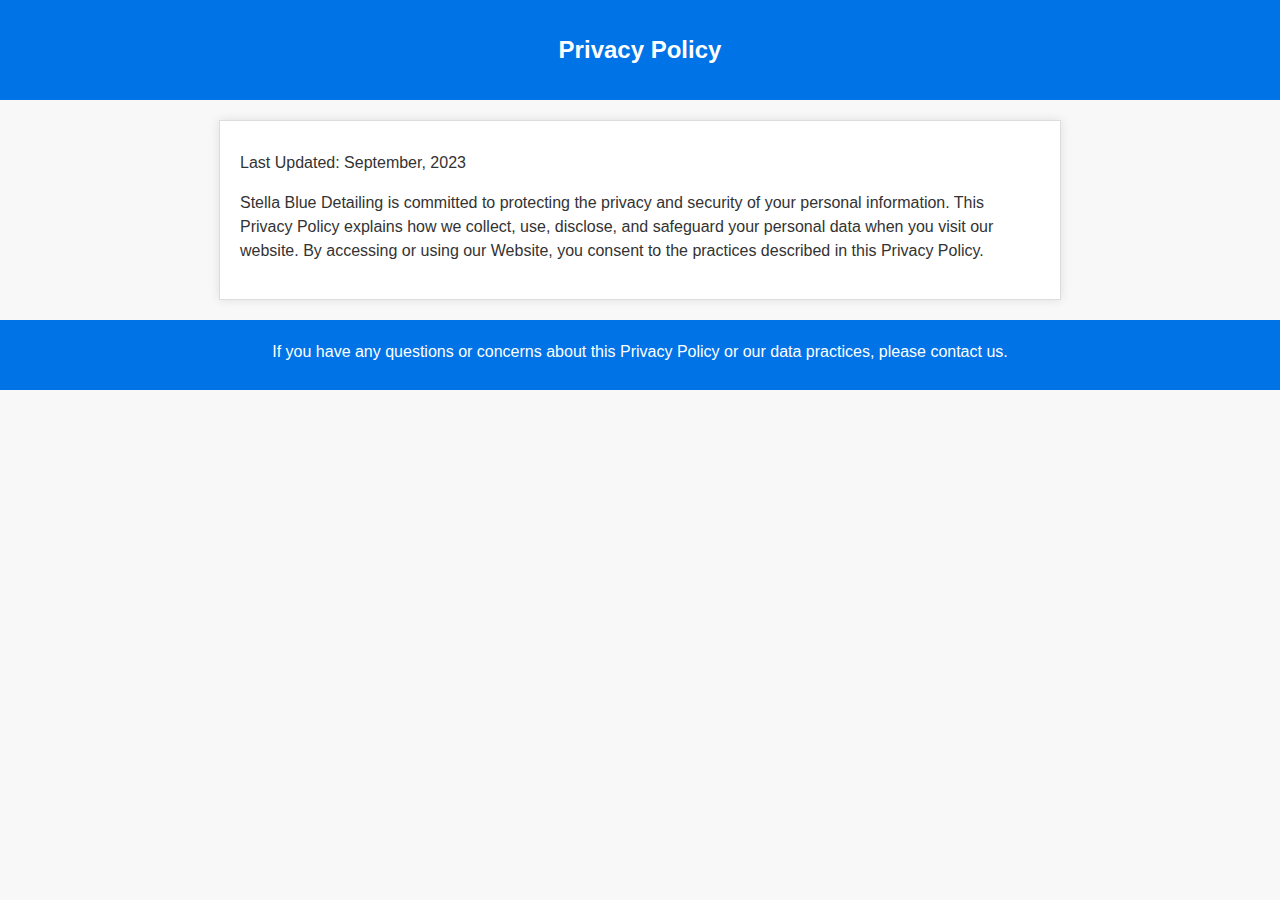
<file: privacy.html>
<!DOCTYPE html>
<html lang="en">
<head>
    <meta charset="UTF-8">
    <meta name="viewport" content="width=device-width, initial-scale=1.0">
    <title>Privacy Policy</title>
    <style>
        /* Basic styling */
        body {
            font-family: Arial, sans-serif;
            margin: 0;
            padding: 0;
            background-color: #f8f8f8;
            color: #333;
        }

        header {
            background-color: #0073e6;
            color: #fff;
            padding: 20px 0;
            text-align: center;
        }

        h1 {
            font-size: 24px;
        }

        main {
            max-width: 800px;
            margin: 20px auto;
            padding: 20px;
            background-color: #fff;
            border: 1px solid #ddd;
            box-shadow: 0 0 10px rgba(0, 0, 0, 0.1);
        }

        h2 {
            font-size: 20px;
            margin-top: 20px;
        }

        p {
            margin-top: 10px;
            line-height: 1.5;
        }

        footer {
            text-align: center;
            padding: 10px 0;
            background-color: #0073e6;
            color: #fff;
        }
    </style>
</head>
<body>
    <header>
        <h1>Privacy Policy</h1>
    </header>
    <main>
        <!-- Privacy Policy content goes here -->
        <p>Last Updated: September, 2023</p>

        <p>Stella Blue Detailing is committed to protecting the privacy and security of your personal information. This Privacy Policy explains how we collect, use, disclose, and safeguard your personal data when you visit our website. By accessing or using our Website, you consent to the practices described in this Privacy Policy.</p>

        <!-- Include the rest of your Privacy Policy content here -->

    </main>
    <footer>
        <p>If you have any questions or concerns about this Privacy Policy or our data practices, please contact us.</p>
    </footer>
</body>
</html>
</file>
